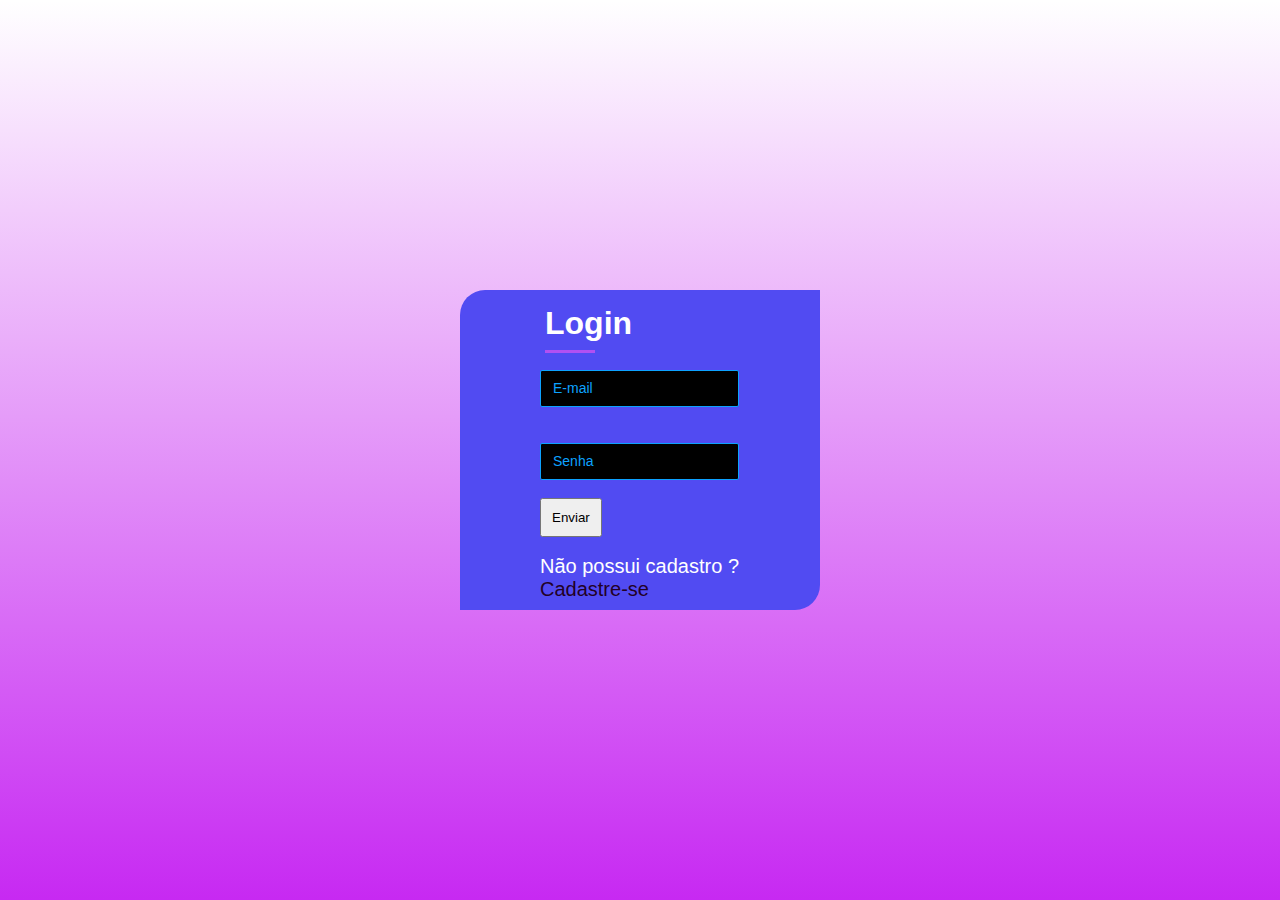
<file: index.html>
<!DOCTYPE html>
<html lang="pt-br">
<head>
    <meta charset="UTF-8">
    <meta http-equiv="X-UA-Compatible" content="IE=edge">
    <meta name="viewport" content="width=device-width, initial-scale=1.0">
    <title>Login</title>
    <link rel="stylesheet" href="estilo/estilo.css">
    <link rel="stylesheet" href="estilo/cadastro.css">
</head>
<body>

        <div id="form" class="borda-animada">
            
            <h1>Login</h1>
            <div class="bar"></div>
        <form action="" autocomplete="on">
            
                <div class="input-group">
                    <input type="email" class="input" placeholder=" "/>
                    <label class="placeholder">E-mail</label>
                </div><br><br>
                <div class="input-group">
                    <input type="password" min="4" class="input" placeholder=" "/>
                    <label class="placeholder">Senha</label>
                </div><br>
                <input type="submit" value="Enviar"><br><br>
                <p>Não possui cadastro ?<a href="cadastro.html">Cadastre-se</p></a>

                
        </form>
        </div>
       


         
        
           
                
           
         
    
   
</body>
</html>
</file>
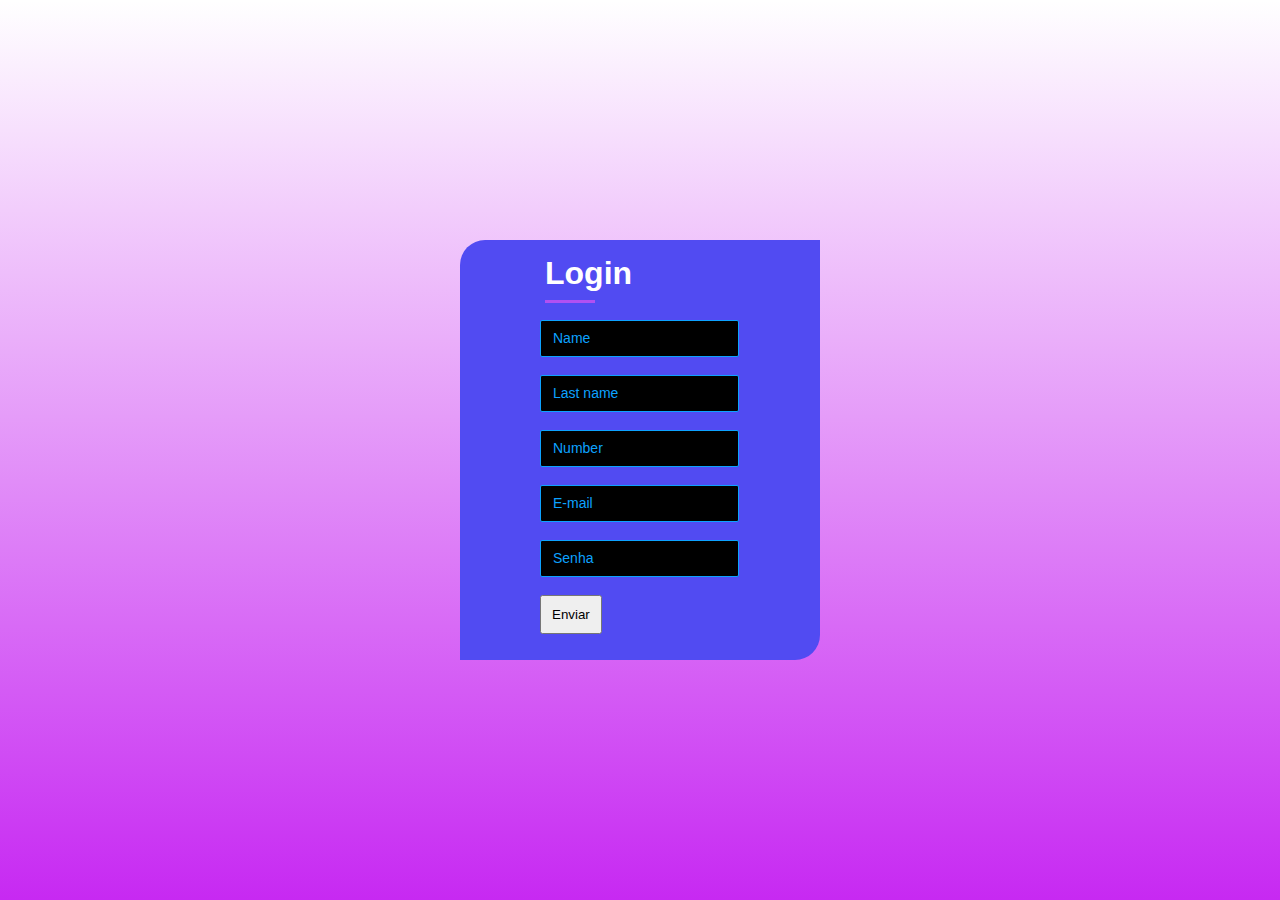
<file: cadastro.html>
<!DOCTYPE html>
<html lang="pt-br">
<head>
    <meta charset="UTF-8">
    <meta http-equiv="X-UA-Compatible" content="IE=edge">
    <meta name="viewport" content="width=device-width, initial-scale=1.0">
    <title>Cadastro</title>
    <link rel="stylesheet" href="estilo/estilo.css">
    <link rel="stylesheet" href="estilo/cadastro.css">
</head>
<body>
  
    <section>
        <div id="form2" class="borda-animada">
            
            <h1>Login</h1>
            <div class="bar"></div>
        <form action="" autocomplete="on">
            
                <div class="input-group">
                    <input type="text" class="input" placeholder=" "/>
                    <label class="placeholder">Name</label>
                </div><br>
                <div class="input-group">
                    <input type="text"  class="input" placeholder=" "/>
                    <label class="placeholder">Last name</label>
                </div><br>

                <div class="input-group">
                    <input type="tel" min="4" class="input" placeholder=" "/>
                    <label class="placeholder">Number</label>
                </div><br>

                <div class="input-group">
                    <input type="email" min="4" class="input" placeholder=" "/>
                    <label class="placeholder">E-mail</label>
                </div><br>

                <div class="input-group">
                    <input type="password" min="4" class="input" placeholder=" "/>
                    <label class="placeholder">Senha</label>
                </div><br>








                <input type="submit" value="Enviar"><br><br>
               

                
        </form>
    </section>
</body>
</html>
</file>
<file: estilo/estilo.css>
@charset "UTF-8";

*{
    margin: 0px;
    padding: 0px;
    font-family: Arial, "Helvetica Neue", Helvetica, sans-serif;

}
body, main{
   height: 600px;
   width: 100vw;
    background: linear-gradient(to top, #220126, #2b0032);
}
main{
    height: 1000px;
}
#form{
    width: 200px;
    display: inline-block;
    position: absolute;
    left: 50%;
    top: 50%;
    transform: translate(-50%, -50%);
    background-color: #514BF2;
    height: 160px;
    padding-top: 0px;
    padding: 80px;
    border-radius: 25px 0px 25px 0px;
}
#form h1{
    color: white;
    font-family: Arial, Helvetica, sans-serif;
    position: absolute;
    top: 15px;
    margin-left: 5px;
}

.bar{
    height: 3px;
    width: 50px;
    background-color: #B150F2;
    position: absolute;
    top: 60px;
    margin-left: 5px;
}
.input-group{
  position: relative;
}
.input{
  padding: 10px;
  background: #000000;
  border-radius: 2px;
  outline: none;
  color: #FFF;
  border: 1px solid #0da2ff;
}
.placeholder{
  position: absolute;
  top: 10px;
  left: 8px;
  font-size: 14px;
  padding: 0pc 5px;
  color: #0da2ff;
  transition: .3s;
  pointer-events: none;
}
.input:focus + .placeholder,
.input:not(:placeholder-shown)
+ .placeholder{
  top: -10px;
  background-color: #d3edf8;
}
input{
    padding: 10px;
}
submit{
    
    cursor: pointer;
    margin-top: 10px;
    padding: 5px;
}
form p{
  font-size: 20px;
  color: white;
}
form >p > a{
  margin-top: 3px;
text-decoration: none;
color: #220126;
}
form >p > a:hover{
  color: #B150F2;
 text-decoration: underline;
}
@media screen and (max-width:600px){
  #form{
    max-width: 140px;
    height: 200px;
    padding-left: 30px;
  }
}
</file>
<file: estilo/cadastro.css>
@charset "UTF-8";

*{
    margin: 0px;
    padding: 0px;
    font-family: Arial, "Helvetica Neue", Helvetica, sans-serif;

}
body, main{
    height: 100vh;
   width: 100vw;
   
    background: linear-gradient(to top, #C729F2, transparent);
    
}
main{
    height: 1000px;
}
#form2{
    width: 200px;
    display: inline-block;
    position: absolute;
    left: 50%;
    top: 50%;
    transform: translate(-50%, -50%);
    background-color: #514BF2;
    height: 260px;
    padding-top: 0px;
    padding: 80px;
    border-radius: 25px 0px 25px 0px;
}
#form2 h1{
    color: white;
    font-family: Arial, Helvetica, sans-serif;
    position: absolute;
    top: 15px;
    margin-left: 5px;
}

.bar{
    height: 3px;
    width: 50px;
    background-color: #B150F2;
    position: absolute;
    top: 60px;
    margin-left: 5px;
}
@media screen and (max-width:600px){
    #form2{
      max-width: 160px;
      height: 260px;
      padding-left: 40px;
    }
  }
</file>
